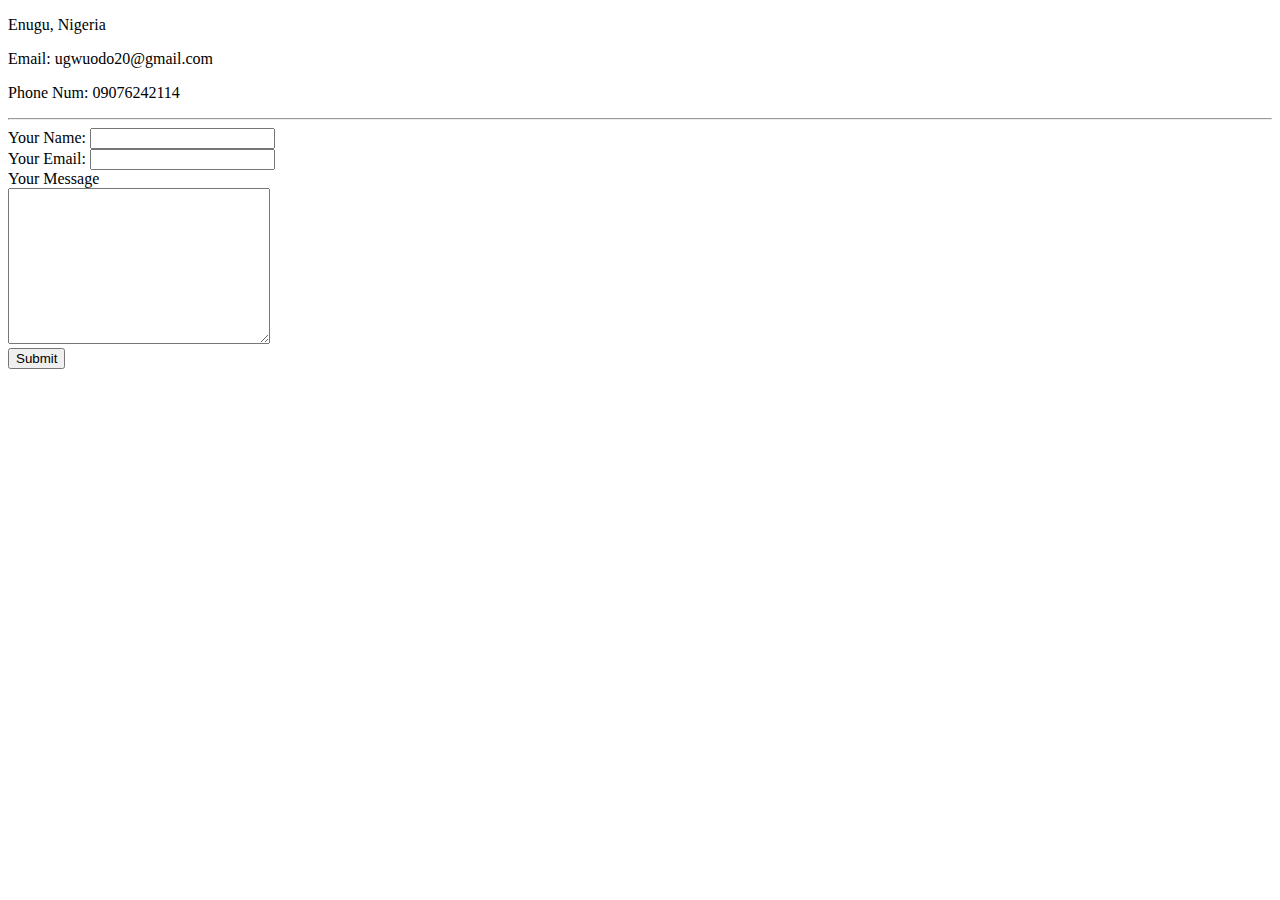
<file: contact.html>
<!DOCTYPE html>
<html lang="en">
<head>
    <meta charset="UTF-8">
    <meta http-equiv="X-UA-Compatible" content="IE=edge">
    <meta name="viewport" content="width=device-width, initial-scale=1.0">
    <title>Document</title>
</head>
<body>
    <p>Enugu, Nigeria</p>
    <p>Email: ugwuodo20@gmail.com</p>
    <p>Phone Num: 09076242114</p>
    <p></p>
    <hr>
    <form action="" method="post" enctype="text/plain">
        <label for="">Your Name:</label>
        <input type="text" name="yourName" id=""><br>
        <label for="">Your Email:</label>
        <input type="email" name="yourEmail"><br>
        <label for="">Your Message</label><br>
        <textarea name="yourMessage" id="" cols="30" rows="10"></textarea><br>
        <!-- <a href="./src/index.html"><input type="submit"></a> -->
    </form>
    <a href="./src/index.html"><input type="submit"></a>
</body>
</html>
</file>
